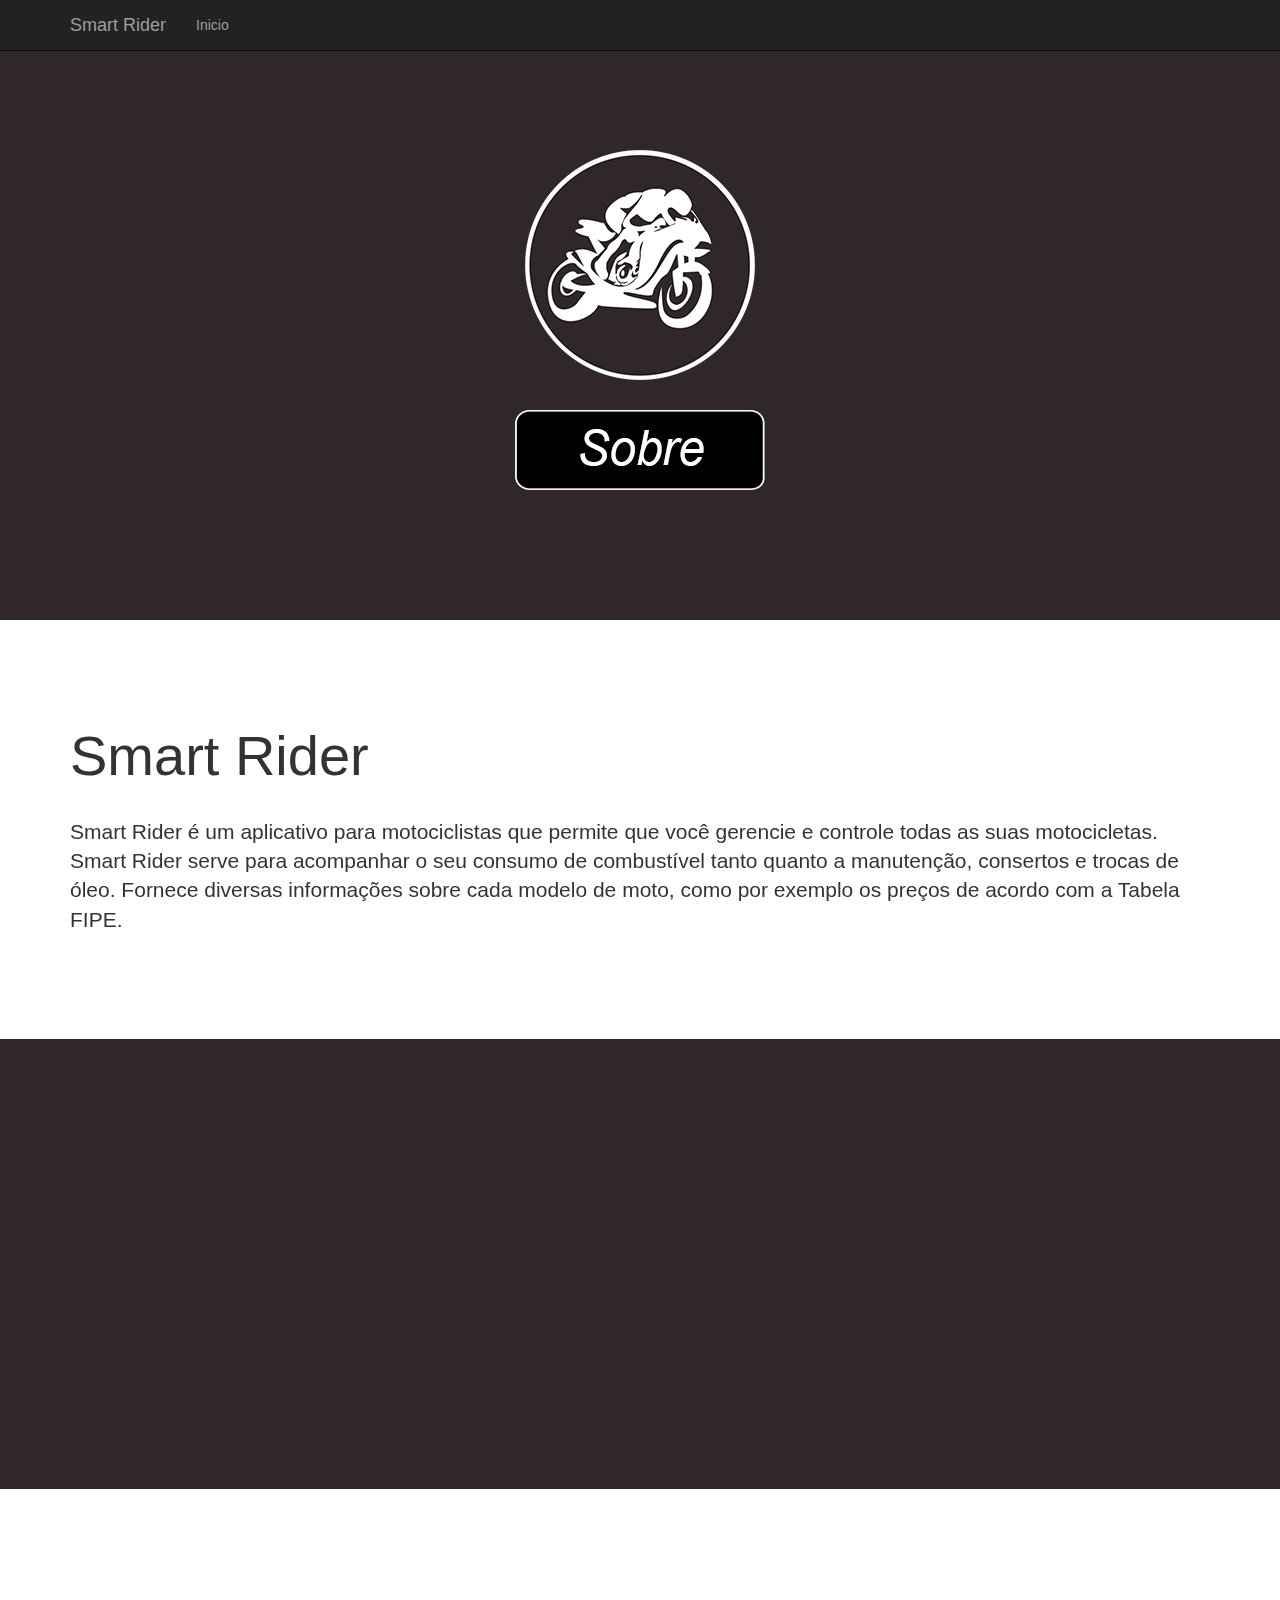
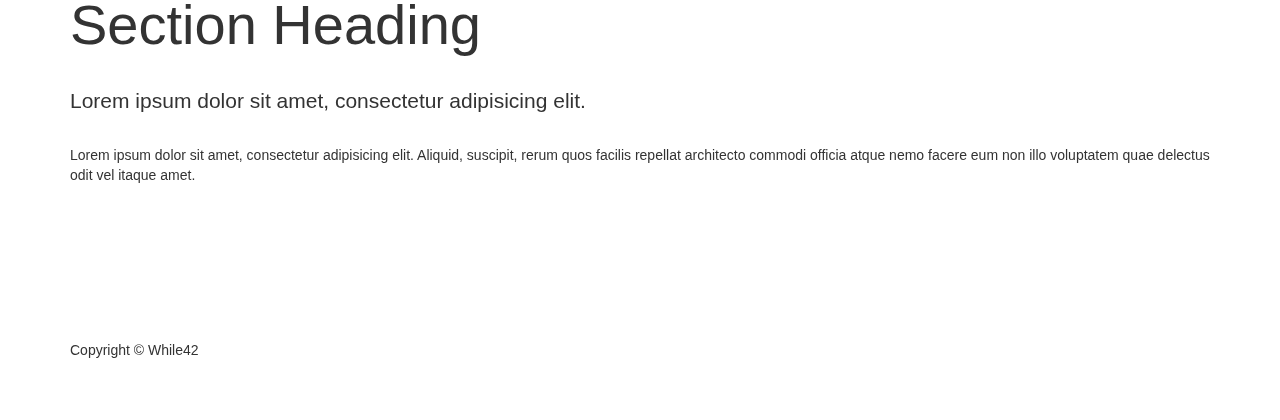
<file: sobre.html>
<!Doctype <!DOCTYPE html>
<html>
<head>
<meta charset="utf-8">
    <meta http-equiv="X-UA-Compatible" content="IE=edge">
    <meta name="viewport" content="width=device-width, initial-scale=1">
    <meta name="description" content="">
	<meta name="author" content="">
    <title>Smart Rider</title>
    <link rel="icon" href="favicon.png">
    <link href="css/bootstrap.min.css" rel="stylesheet">
    <link href="css/full-width-pics.css" rel="stylesheet">
</head>
<body>

 <nav class="navbar navbar-inverse navbar-fixed-top" role="navigation">
        <div class="container">
          
            <div class="navbar-header">
                <button type="button" class="navbar-toggle" data-toggle="collapse" data-target="#bs-example-navbar-collapse-1">
                    <span class="sr-only">Toggle navigation</span>
                    <span class="icon-bar"></span>
                    <span class="icon-bar"></span>
                    <span class="icon-bar"></span>
                </button>
                <a class="navbar-brand">Smart Rider</a>
            </div>
           
            <div class="collapse navbar-collapse" id="bs-example-navbar-collapse-1">
                <ul class="nav navbar-nav">
                    <li>
                        <a href="index.html">Inicio</a>
                    </li>
                    
                </ul>
            </div>
           
        </div>
        
    </nav>

    <header class="image-bg-fluid-height">
        <img class="img-responsive img-center" src="imagens/logocentro.png" alt="logotipo">
    	<header class="image2-bg-fluid-height">
    		<img class="img-responsive img-center" src="imagens/sobre.png"></a>
		</header>
		<div class="arrow bounce">

		</div>
    </header>

   
    <section>
        <div class="container">
            <div class="row">
                <div class="col-lg-12">
                    <h1 class="section-heading">Smart Rider</h1>
                    <p class="lead section-lead">Smart Rider é um aplicativo para motociclistas que permite que você gerencie e controle todas as suas motocicletas.<br>Smart Rider serve para acompanhar o seu consumo de combustível tanto quanto a manutenção, consertos e trocas de óleo. Fornece diversas informações sobre cada modelo de moto, como por exemplo os preços de acordo com a Tabela FIPE.</p>
            

                    
                </div>
            </div>
        </div>
    </section>

    <aside class="image-bg-fixed-height"></aside>

    <section>
        <div class="container">
            <div class="row">
                <div class="col-lg-12">
                    <h1 class="section-heading">Section Heading</h1>
                    <p class="lead section-lead">Lorem ipsum dolor sit amet, consectetur adipisicing elit.</p>
                    <p class="section-paragraph">Lorem ipsum dolor sit amet, consectetur adipisicing elit. Aliquid, suscipit, rerum quos facilis repellat architecto commodi officia atque nemo facere eum non illo voluptatem quae delectus odit vel itaque amet.</p>
                </div>
            </div>
          
        </div>
       
    </section>

   
    <footer>
        <div class="container">
            <div class="row">
                <div class="col-lg-12">
                    <p>Copyright &copy; While42</p>
                </div>
            </div>
            
        </div>
        
    </footer>

    
    <script src="js/jquery.js"></script>

   
    <script src="js/bootstrap.min.js"></script>

</body>
</html>
</file>
<file: css/full-width-pics.css>
/*!
 * Start Bootstrap - Full Width Pics HTML Template (http://startbootstrap.com)
 * Code licensed under the Apache License v2.0.
 * For details, see http://www.apache.org/licenses/LICENSE-2.0.
 */

body {
    margin-top: 50px; /* Required margin for .navbar-fixed-top. Remove if using .navbar-static-top. Change if height of navigation changes. */
}

.image-bg-fluid-height,
.image-bg-fixed-height {
    text-align: center;
    -webkit-background-size: cover;
    -moz-background-size: cover;
    background-size: cover;
    -o-background-size: cover;
}

.image-bg-fluid-height {
	background: url('http://www.transparenttextures.com/patterns/skulls.png');
    padding: 100px 0;
    background-color: #30272a;
}

.image2-bg-fluid-height {
    padding: 30px 0;
}

.image-bg-fixed-height {
	background: url('http://www.transparenttextures.com/patterns/skulls.png');
    height: 450px;
    background-color: #30272a;
}

.img-center {
	margin: 0 auto;
}

section {
    padding: 75px 0;
}

.section-heading {
    margin: 30px 0;
    font-size: 4em;
}

.section-lead {
    margin: 30px 0;
}

.section-paragraph {
    margin: 30px 0;
}

footer {
    margin: 50px 0;
}

@media(max-width:768px) {
    section {
        padding-top: 25px;
        padding-bottom: 25px;
    }

    .section-heading {
        font-size: 2em;
    }
}

@-moz-keyframes bounce {
  0%, 20%, 50%, 80%, 100% {
    -moz-transform: translateY(0);
    transform: translateY(0);
  }
  40% {
    -moz-transform: translateY(-30px);
    transform: translateY(-30px);
  }
  60% {
    -moz-transform: translateY(-15px);
    transform: translateY(-15px);
  }
}
@-webkit-keyframes bounce {
  0%, 20%, 50%, 80%, 100% {
    -webkit-transform: translateY(0);
    transform: translateY(0);
  }
  40% {
    -webkit-transform: translateY(-30px);
    transform: translateY(-30px);
  }
  60% {
    -webkit-transform: translateY(-15px);
    transform: translateY(-15px);
  }
}
@keyframes bounce {
  0%, 20%, 50%, 80%, 100% {
    -moz-transform: translateY(0);
    -ms-transform: translateY(0);
    -webkit-transform: translateY(0);
    transform: translateY(0);
  }
  40% {
    -moz-transform: translateY(-30px);
    -ms-transform: translateY(-30px);
    -webkit-transform: translateY(-30px);
    transform: translateY(-30px);
  }
  60% {
    -moz-transform: translateY(-15px);
    -ms-transform: translateY(-15px);
    -webkit-transform: translateY(-15px);
    transform: translateY(-15px);
  }
}
.arrow {
  position: fixed;
  bottom: 0;
  left: 50%;
  margin-left: -20px;
  width: 40px;
  height: 40px;
  background-image: url([data-uri]);
  background-size: contain;
}

.bounce {
  -moz-animation: bounce 2s infinite;
  -webkit-animation: bounce 2s infinite;
  animation: bounce 2s infinite;
}
</file>
